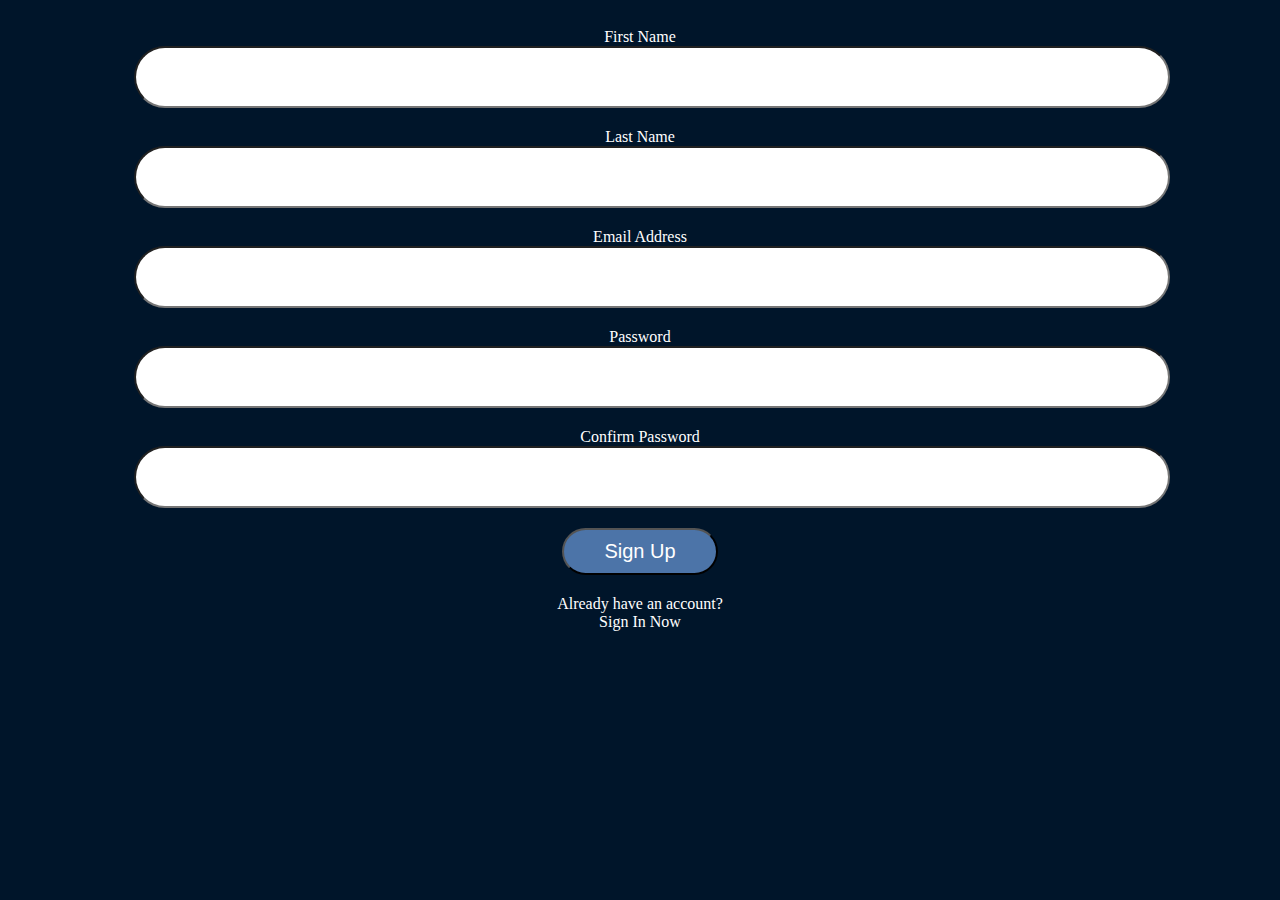
<file: second-page.html>
<!DOCTYPE html>
<html>
<head>
    <link rel="stylesheet" href="second-page.css">
    <meta name="viewport" content="width=device-width, initial-scale=1.0">
</head>
<body>
    </header>
    <main>
        <form action="third-page.html"> <!-- Add the action attribute here -->
            <div class="div">
                <div class="text-wrapper-3">First Name</div>
                <input type="text" name="first_name" required />
            </div>
            <div class="div">
                <div class="text-wrapper-3">Last Name</div>
                <input type="text" name="last_name" required />
            </div>
            <div class="div">
                <div class="text-wrapper-3">Email Address</div>
                <input type="email" name="email" required />
            </div>
            <div class="div">
                <div class="text-wrapper-3">Password</div>
                <input type="password" name="password" required />
            </div>
            <div class="frame-2">
                <div class="text-wrapper-3">Confirm Password</div>
                <input type="password" name="confirm_password" required />
            </div>
            <button type="submit" class="group" value="Sign Up">
                <span class="text-wrapper">Sign Up</span>
            </button>
            <p class="already-have-an">
                <span class="span">Already have an account?</span>
                <br />
                <span class="text-wrapper-2">Sign In Now</span>
            </p>
        </form>
    </main>
</body>
</html>
</file>
<file: second-page.css>
/* Common styles for all screen sizes */
body {
    background-color: #00152A;
    color: white;
}

form {
    padding: 20px;
    width: 80%;
    margin: 0 auto;
    text-align: center;
}

div.div {
    margin-bottom: 20px;
}

input[type="text"],
input[type="email"],
input[type="password"] {
    width: 100%;
    height: 38px;
    border-radius: 50px;
    padding: 10px;
}

button.group {
    background-color: #4C74A8;
    border-radius: 50px;
    color: #ffffff;
    font-size: 20px;
    cursor: pointer;
    padding: 10px 40px;
    display: block;
    margin: 20px auto;
}

.already-have-an {
    text-align: center;
}

/* Media query for smaller screens (e.g., mobile devices) */
@media screen and (max-width: 768px) {
    body {
        font-size: 16px; /* Adjust text size for smaller screens */
    }

    form {
        width: 95%; /* Increase form width for better mobile display */
    }

    input[type="text"],
    input[type="email"],
    input[type="password"] {
        font-size: 16px; /* Adjust text size for smaller screens */
    }

    button.group {
        font-size: 18px; /* Adjust button text size for smaller screens */
    }
}
</file>
